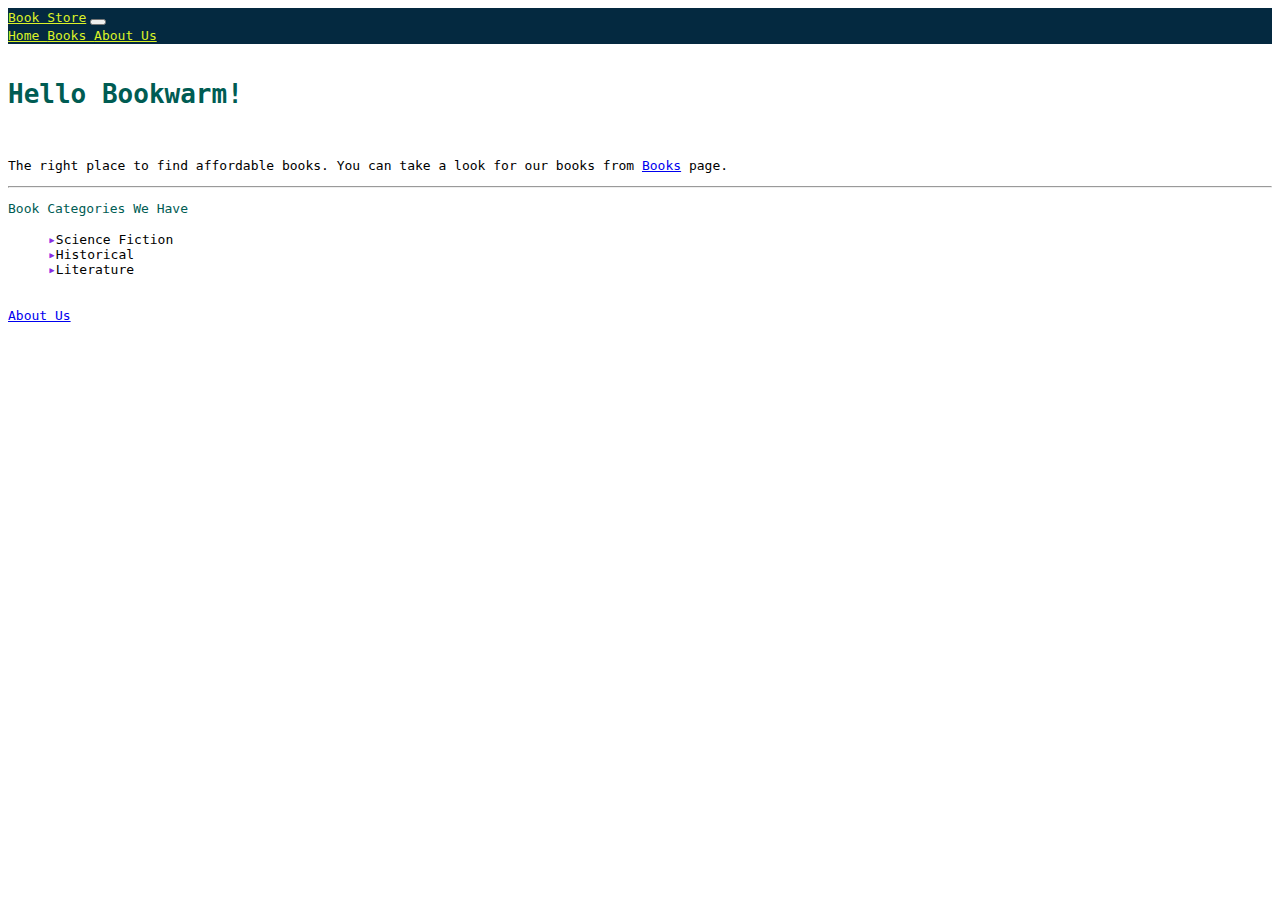
<file: index.html>
<!DOCTYPE html>
<html lang="en">
<head>
    <meta charset="UTF-8">
    <meta http-equiv="X-UA-Compatible" content="IE=edge">
    <meta name="viewport" content="width=device-width, initial-scale=1.0">
    <link href="https://cdn.jsdelivr.net/npm/bootstrap@5.1.3/dist/css/bootstrap.min.css" rel="stylesheet" integrity="sha384-1BmE4kWBq78iYhFldvKuhfTAU6auU8tT94WrHftjDbrCEXSU1oBoqyl2QvZ6jIW3" crossorigin="anonymous">
    <link rel="stylesheet" href="style.css">
    <title>Book Store</title>
</head>
<body>
    <!-- Begining Navbar -->
    <nav style="background-color:#042940" class="navbar navbar-expand-lg navbar-light ">
        <div class="container-fluid">
            <a style="color: #DBF227;" class="navbar-brand" href="index.html">Book Store</a>
            <button class="navbar-toggler" type="button" data-toggle="collapse" data-target="#navbarSupportedContent" aria-controls="navbarSupportedContent" aria-expanded="false" aria-label="Toggle navigation">
            <span class="navbar-toggler-icon"></span>
            </button>
            <div class="collapse navbar-collapse" id="navbarSupportedContent">
                <a style="color: #DBF227;" class="nav-link" href="index.html">Home </a>
                <a style="color: #DBF227;" class="nav-link" href="books.html">Books </a>
                <a style="color: #DBF227;" class="nav-link" href="us.html">About Us </a>
            </div>
        </div>    
    </nav>

    <div class="jumbotron">
        <br>
        <h1 class="color-purple display-4 text-center "style="color:#005C53"> Hello Bookwarm!</h1>
        <br>
        <p class="lead text-center">The right place to find affordable books. You can take a look for our books from <a href="books.html">Books</a> page.</p>
        <hr class="my-4">
        <p class="text-center " style="color:#005C53">Book Categories We Have</p>
        <ul class="text-center ">
            <li>Science Fiction</li>
            <li>Historical</li>
            <li>Literature</li>
        </ul>
      
        <p class="lead text-center">
            <br>
            <a class="btn btn-danger " href="us.html" role="button">About Us</a>
          </p>
    </div>
    
</body>
</html>
</file>
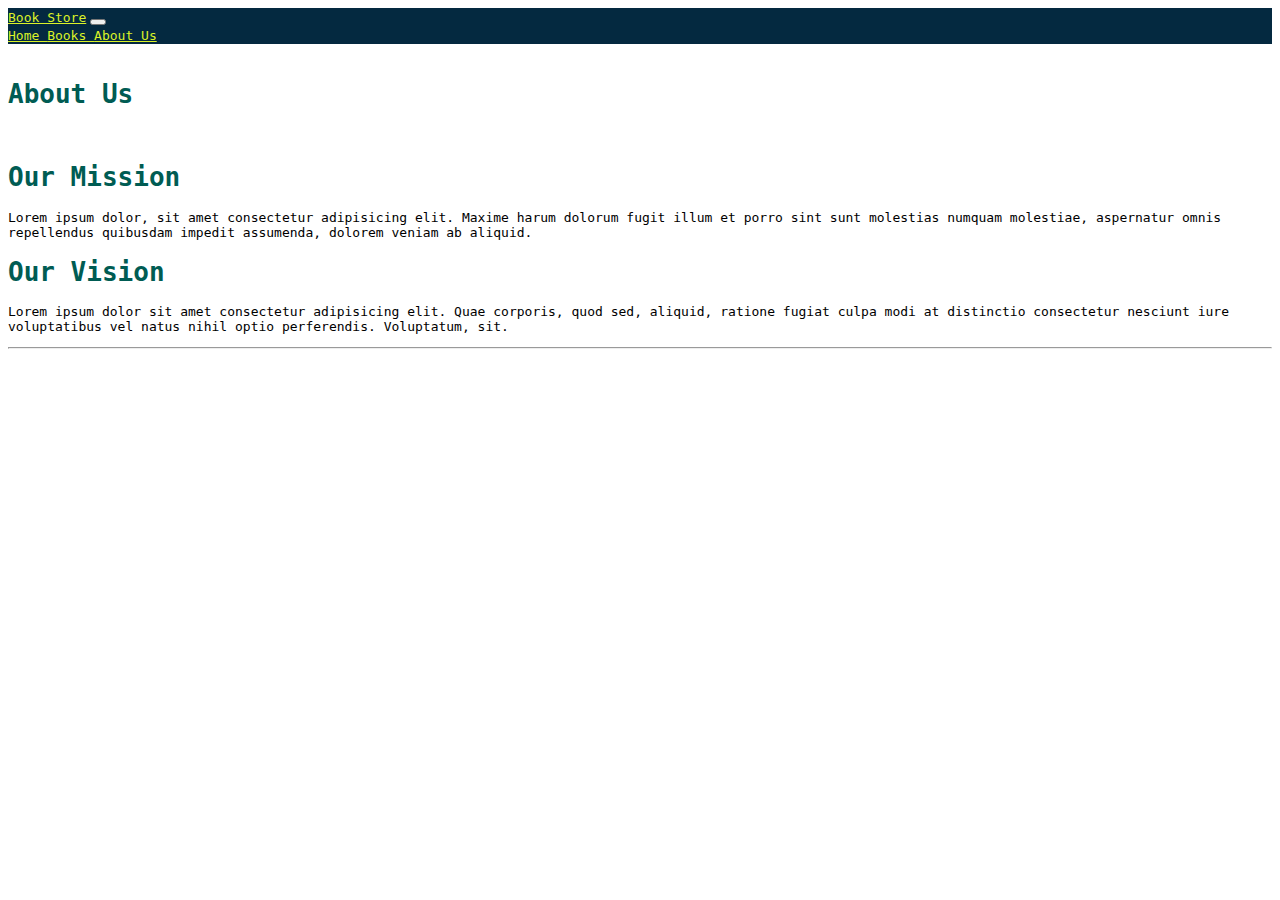
<file: us.html>
<!DOCTYPE html>
<html lang="en">
<head>
    <meta charset="UTF-8">
    <meta http-equiv="X-UA-Compatible" content="IE=edge">
    <meta name="viewport" content="width=device-width, initial-scale=1.0">
    <link href="https://cdn.jsdelivr.net/npm/bootstrap@5.1.3/dist/css/bootstrap.min.css" rel="stylesheet" integrity="sha384-1BmE4kWBq78iYhFldvKuhfTAU6auU8tT94WrHftjDbrCEXSU1oBoqyl2QvZ6jIW3" crossorigin="anonymous">
    <link rel="stylesheet" href="style.css">
    <title>Book Store</title>
</head>
<body>
    <!-- Begining Navbar -->
    <nav style="background-color:#042940" class="navbar navbar-expand-lg navbar-light ">
        <div class="container-fluid">
            <a style="color: #DBF227;" class="navbar-brand" href="index.html">Book Store</a>
            <button class="navbar-toggler" type="button" data-toggle="collapse" data-target="#navbarSupportedContent" aria-controls="navbarSupportedContent" aria-expanded="false" aria-label="Toggle navigation">
            <span class="navbar-toggler-icon"></span>
            </button>
            <div class="collapse navbar-collapse" id="navbarSupportedContent">
                <a style="color: #DBF227;" class="nav-link" href="index.html">Home </a>
                <a style="color: #DBF227;" class="nav-link" href="books.html">Books </a>
                <a style="color: #DBF227;" class="nav-link" href="us.html">About Us </a>
            </div>
        </div>    
    </nav>

    <div class="jumbotron">
        <div class="container-fluid">
        <br>
        <h1 class="color-purple display-4 text-center "style="color:#005C53"> About Us</h1>
        <br>
        <h1 style="color:#005C53;">Our Mission</h1>
        <p>Lorem ipsum dolor, sit amet consectetur adipisicing elit. Maxime harum dolorum fugit illum et porro sint sunt molestias numquam molestiae, aspernatur omnis repellendus quibusdam impedit assumenda, dolorem veniam ab aliquid.</p>
        <h1 style="color:#005C53">Our Vision</h1>
        <p>Lorem ipsum dolor sit amet consectetur adipisicing elit. Quae corporis, quod sed, aliquid, ratione fugiat culpa modi at distinctio consectetur nesciunt iure voluptatibus vel natus nihil optio perferendis. Voluptatum, sit.</p>
        <hr class="my-4">
        </div>
    </div>
    
</body>
</html>
</file>
<file: style.css>
ul {
    list-style: none;
}

li {
    position:relative;
}

li:before {
    content: "\25b8";
    position:static;
    left: -1em;
    color: blueviolet;
}
p{
    font-weight: 400;
    font-family: Monospace;
}
a,h1,li,button{ 
       font-family: Monospace;
}

.body{
    background-color:#E9ECEF;
}

.pill{
    background-color: #DBF227;; 
    color: #042940; 
    font-size: 18px;
    
    
}
</file>
